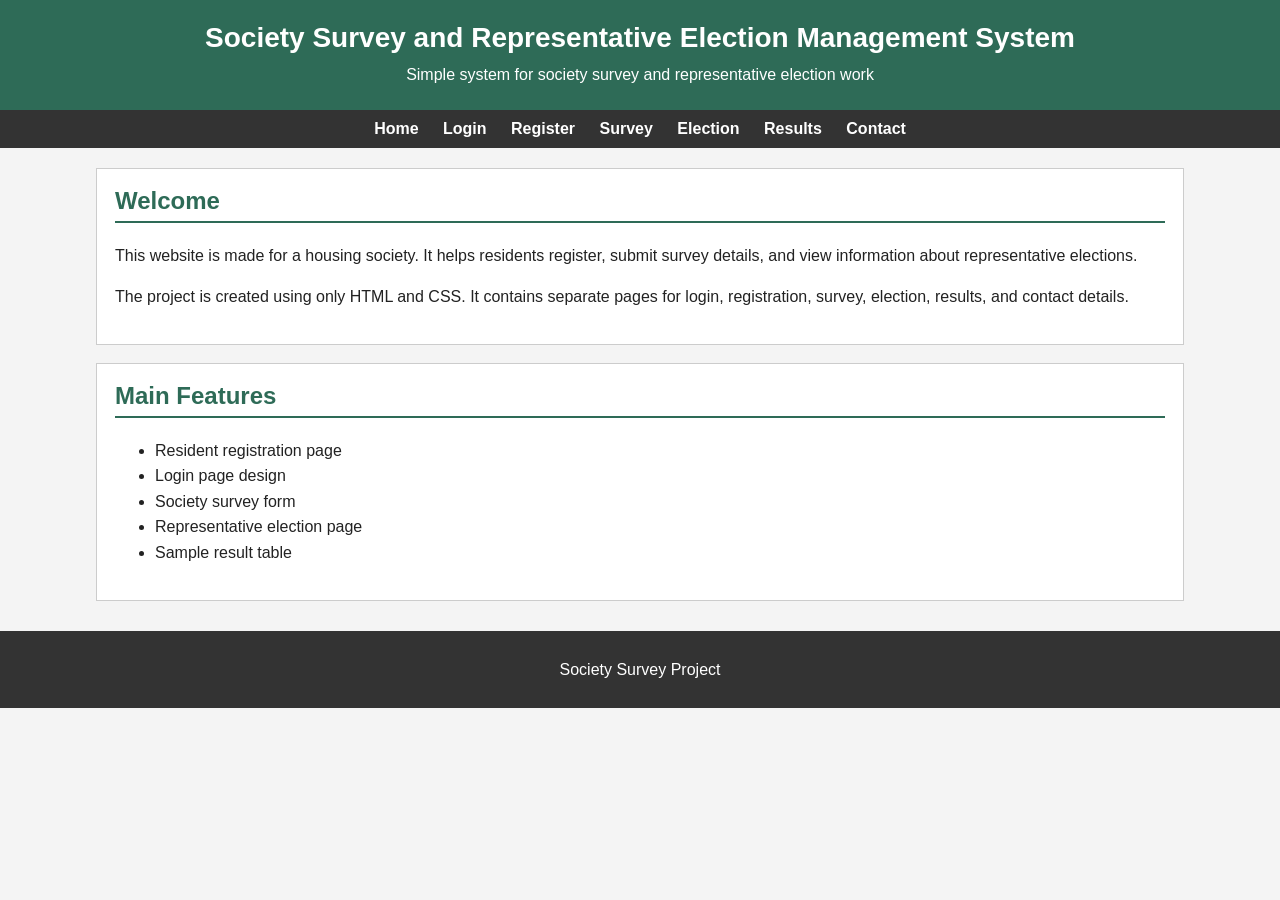
<file: Society-Survey/index.html>
<!DOCTYPE html>
<html lang="en">
<head>
    <meta charset="UTF-8">
    <meta name="viewport" content="width=device-width, initial-scale=1.0">
    <title>Society Survey System</title>
    <link rel="stylesheet" href="styles.css">
</head>
<body>
    <header>
        <h1>Society Survey and Representative Election Management System</h1>
        <p>Simple system for society survey and representative election work</p>
    </header>

    <nav>
        <a href="index.html">Home</a>
        <a href="login.html">Login</a>
        <a href="register.html">Register</a>
        <a href="survey.html">Survey</a>
        <a href="election.html">Election</a>
        <a href="results.html">Results</a>
        <a href="contact.html">Contact</a>
    </nav>

    <main>
        <section class="box">
            <h2>Welcome</h2>
            <p>
                This website is made for a housing society. It helps residents register,
                submit survey details, and view information about representative elections.
            </p>
            <p>
                The project is created using only HTML and CSS. It contains separate pages
                for login, registration, survey, election, results, and contact details.
            </p>
        </section>

        <section class="box">
            <h2>Main Features</h2>
            <ul>
                <li>Resident registration page</li>
                <li>Login page design</li>
                <li>Society survey form</li>
                <li>Representative election page</li>
                <li>Sample result table</li>
            </ul>
        </section>
    </main>

    <footer>
        <p>Society Survey Project</p>
    </footer>
</body>
</html>
</file>
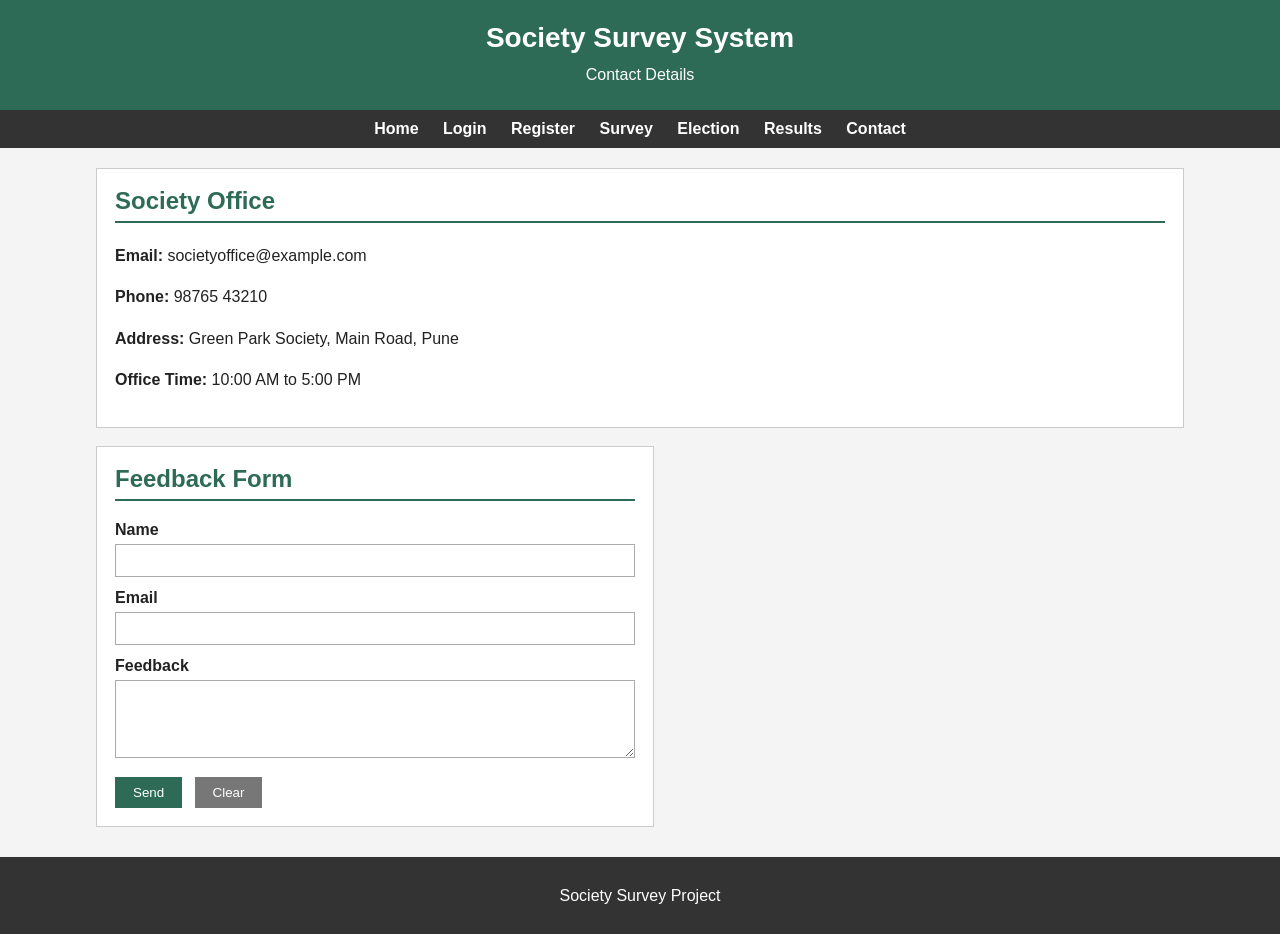
<file: Society-Survey/contact.html>
<!DOCTYPE html>
<html lang="en">
<head>
    <meta charset="UTF-8">
    <meta name="viewport" content="width=device-width, initial-scale=1.0">
    <title>Contact</title>
    <link rel="stylesheet" href="styles.css">
</head>
<body>
    <header>
        <h1>Society Survey System</h1>
        <p>Contact Details</p>
    </header>

    <nav>
        <a href="index.html">Home</a>
        <a href="login.html">Login</a>
        <a href="register.html">Register</a>
        <a href="survey.html">Survey</a>
        <a href="election.html">Election</a>
        <a href="results.html">Results</a>
        <a href="contact.html">Contact</a>
    </nav>

    <main>
        <section class="box">
            <h2>Society Office</h2>
            <p><strong>Email:</strong> societyoffice@example.com</p>
            <p><strong>Phone:</strong> 98765 43210</p>
            <p><strong>Address:</strong> Green Park Society, Main Road, Pune</p>
            <p><strong>Office Time:</strong> 10:00 AM to 5:00 PM</p>
        </section>

        <section class="box form-box">
            <h2>Feedback Form</h2>
            <form>
                <label for="feedbackName">Name</label>
                <input type="text" id="feedbackName" name="feedbackName">

                <label for="feedbackEmail">Email</label>
                <input type="email" id="feedbackEmail" name="feedbackEmail">

                <label for="feedback">Feedback</label>
                <textarea id="feedback" name="feedback" rows="4"></textarea>

                <input type="submit" value="Send">
                <input type="reset" value="Clear">
            </form>
        </section>
    </main>

    <footer>
        <p>Society Survey Project</p>
    </footer>
</body>
</html>
</file>
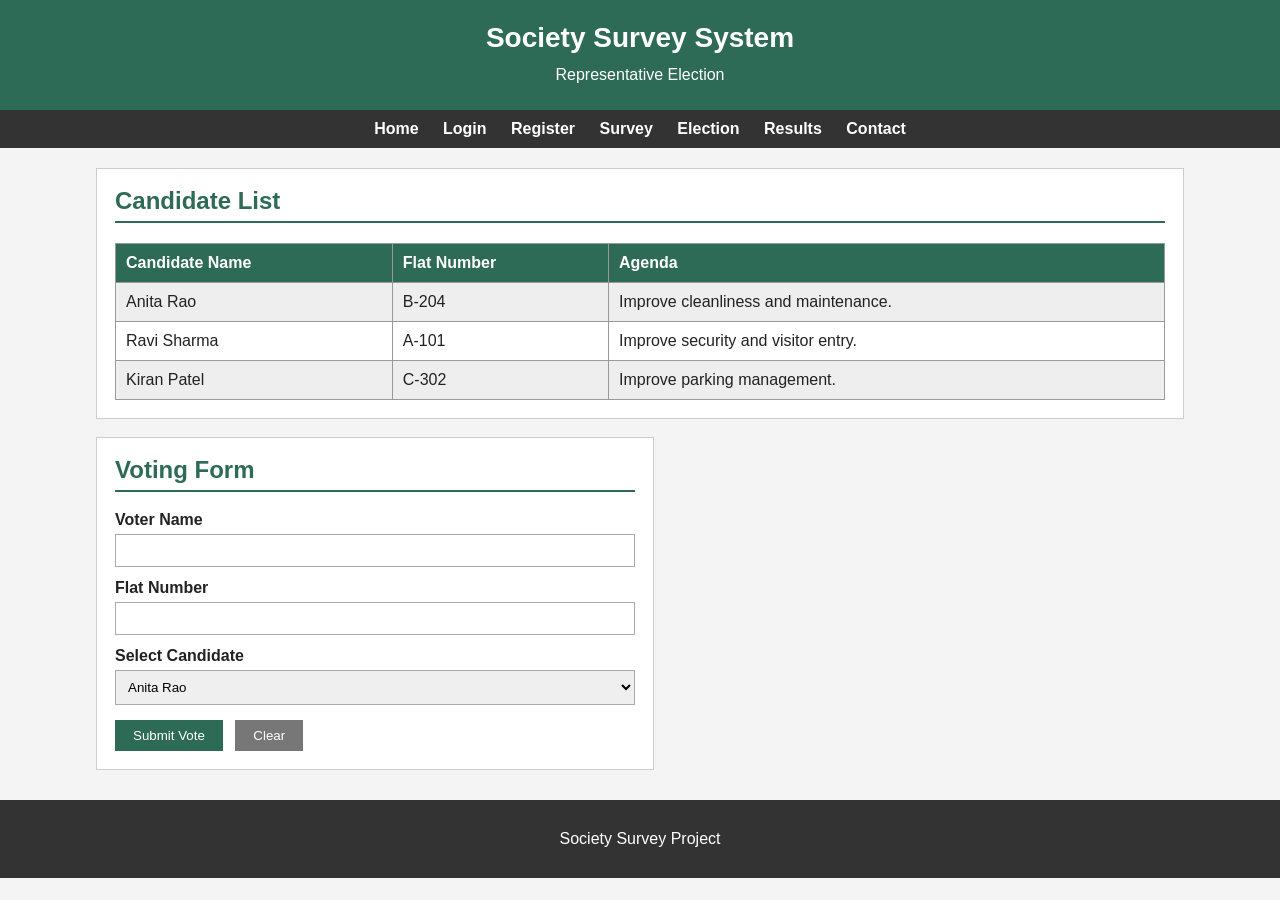
<file: Society-Survey/election.html>
<!DOCTYPE html>
<html lang="en">
<head>
    <meta charset="UTF-8">
    <meta name="viewport" content="width=device-width, initial-scale=1.0">
    <title>Election</title>
    <link rel="stylesheet" href="styles.css">
</head>
<body>
    <header>
        <h1>Society Survey System</h1>
        <p>Representative Election</p>
    </header>

    <nav>
        <a href="index.html">Home</a>
        <a href="login.html">Login</a>
        <a href="register.html">Register</a>
        <a href="survey.html">Survey</a>
        <a href="election.html">Election</a>
        <a href="results.html">Results</a>
        <a href="contact.html">Contact</a>
    </nav>

    <main>
        <section class="box">
            <h2>Candidate List</h2>
            <table>
                <tr>
                    <th>Candidate Name</th>
                    <th>Flat Number</th>
                    <th>Agenda</th>
                </tr>
                <tr>
                    <td>Anita Rao</td>
                    <td>B-204</td>
                    <td>Improve cleanliness and maintenance.</td>
                </tr>
                <tr>
                    <td>Ravi Sharma</td>
                    <td>A-101</td>
                    <td>Improve security and visitor entry.</td>
                </tr>
                <tr>
                    <td>Kiran Patel</td>
                    <td>C-302</td>
                    <td>Improve parking management.</td>
                </tr>
            </table>
        </section>

        <section class="box form-box">
            <h2>Voting Form</h2>
            <form>
                <label for="voter">Voter Name</label>
                <input type="text" id="voter" name="voter">

                <label for="voterFlat">Flat Number</label>
                <input type="text" id="voterFlat" name="voterFlat">

                <label for="candidate">Select Candidate</label>
                <select id="candidate" name="candidate">
                    <option>Anita Rao</option>
                    <option>Ravi Sharma</option>
                    <option>Kiran Patel</option>
                </select>

                <input type="submit" value="Submit Vote">
                <input type="reset" value="Clear">
            </form>
        </section>
    </main>

    <footer>
        <p>Society Survey Project</p>
    </footer>
</body>
</html>
</file>
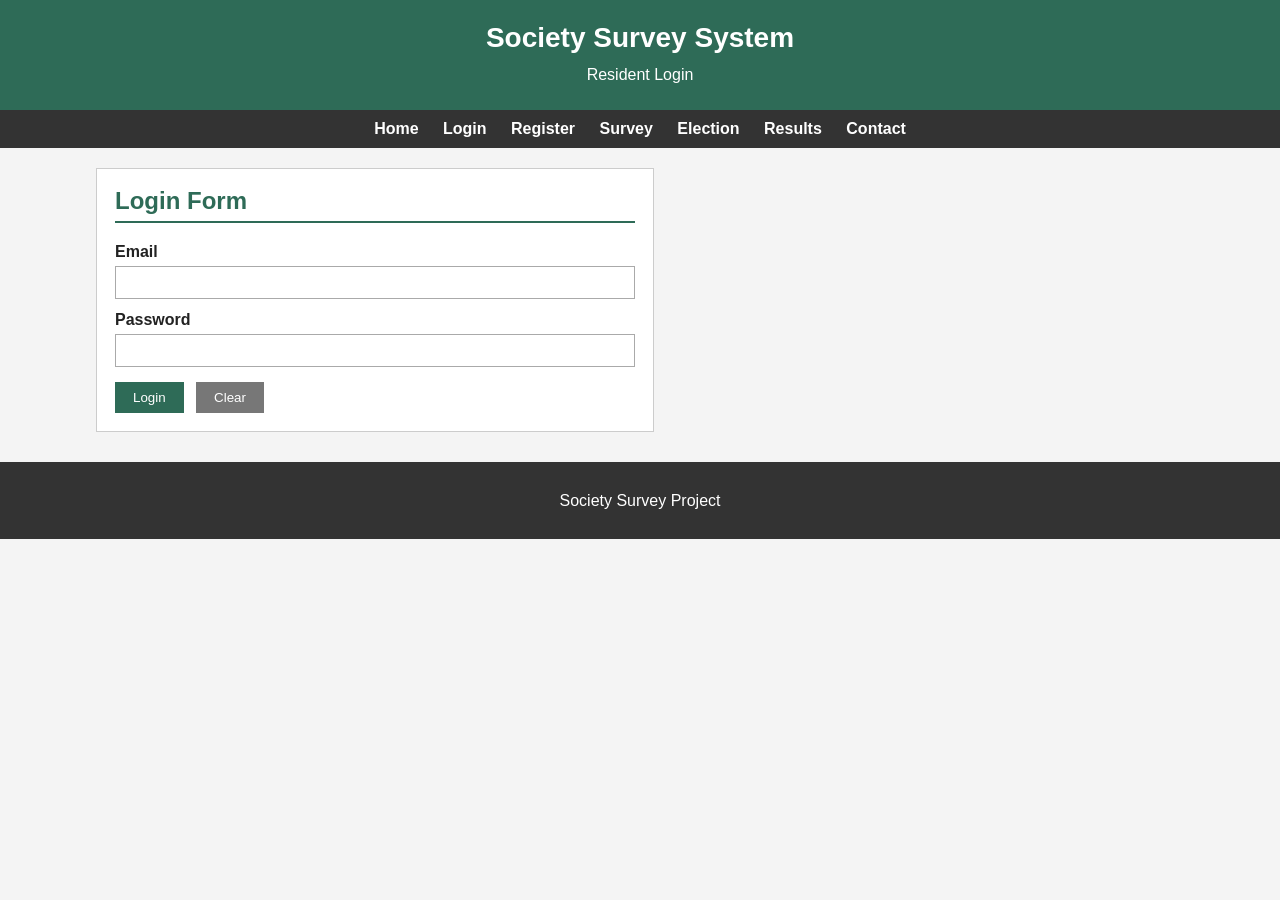
<file: Society-Survey/login.html>
<!DOCTYPE html>
<html lang="en">
<head>
    <meta charset="UTF-8">
    <meta name="viewport" content="width=device-width, initial-scale=1.0">
    <title>Login</title>
    <link rel="stylesheet" href="styles.css">
</head>
<body>
    <header>
        <h1>Society Survey System</h1>
        <p>Resident Login</p>
    </header>

    <nav>
        <a href="index.html">Home</a>
        <a href="login.html">Login</a>
        <a href="register.html">Register</a>
        <a href="survey.html">Survey</a>
        <a href="election.html">Election</a>
        <a href="results.html">Results</a>
        <a href="contact.html">Contact</a>
    </nav>

    <main>
        <section class="box form-box">
            <h2>Login Form</h2>
            <form>
                <label for="email">Email</label>
                <input type="email" id="email" name="email">

                <label for="password">Password</label>
                <input type="password" id="password" name="password">

                <input type="submit" value="Login">
                <input type="reset" value="Clear">
            </form>
        </section>
    </main>

    <footer>
        <p>Society Survey Project</p>
    </footer>
</body>
</html>
</file>
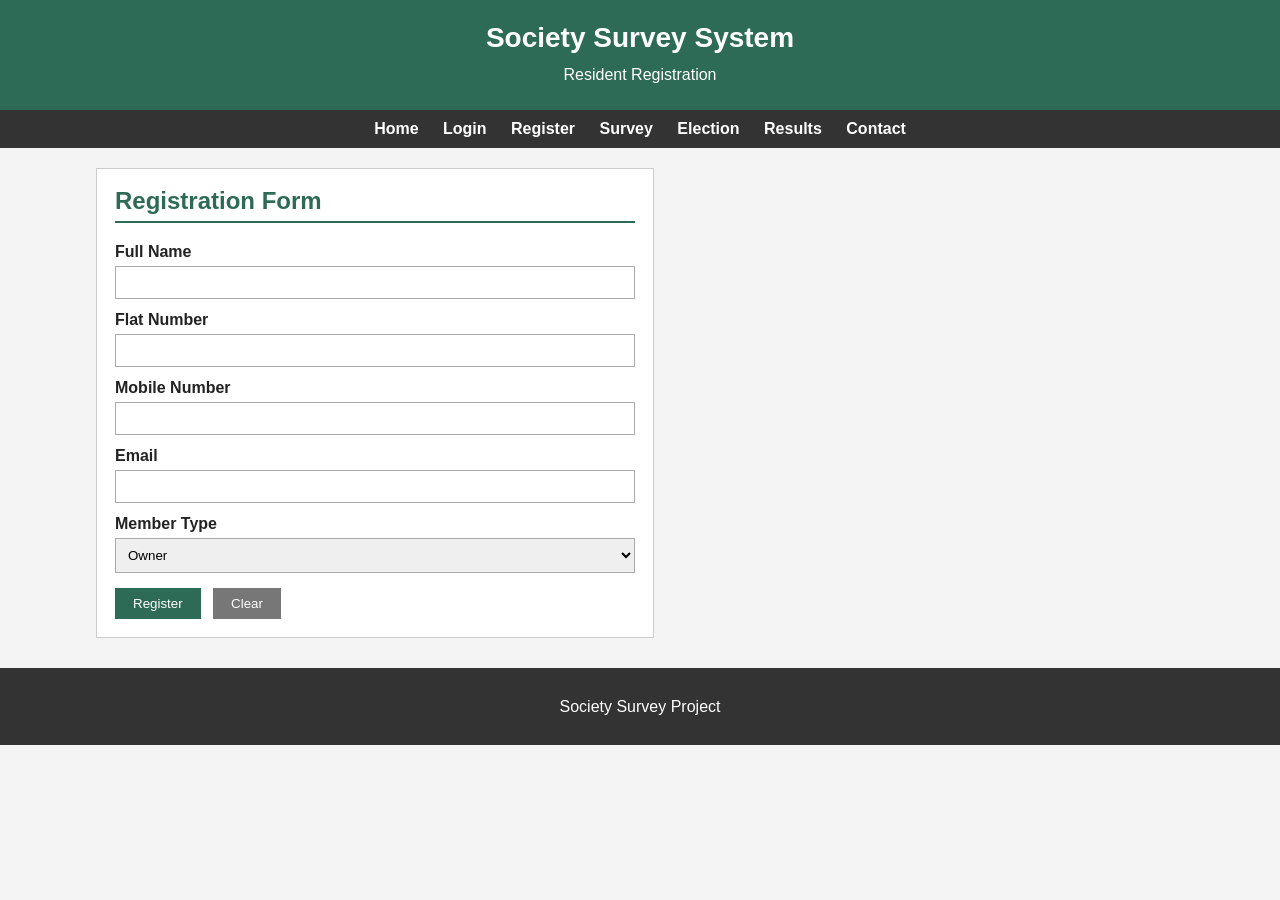
<file: Society-Survey/register.html>
<!DOCTYPE html>
<html lang="en">
<head>
    <meta charset="UTF-8">
    <meta name="viewport" content="width=device-width, initial-scale=1.0">
    <title>Register</title>
    <link rel="stylesheet" href="styles.css">
</head>
<body>
    <header>
        <h1>Society Survey System</h1>
        <p>Resident Registration</p>
    </header>

    <nav>
        <a href="index.html">Home</a>
        <a href="login.html">Login</a>
        <a href="register.html">Register</a>
        <a href="survey.html">Survey</a>
        <a href="election.html">Election</a>
        <a href="results.html">Results</a>
        <a href="contact.html">Contact</a>
    </nav>

    <main>
        <section class="box form-box">
            <h2>Registration Form</h2>
            <form>
                <label for="name">Full Name</label>
                <input type="text" id="name" name="name">

                <label for="flat">Flat Number</label>
                <input type="text" id="flat" name="flat">

                <label for="mobile">Mobile Number</label>
                <input type="tel" id="mobile" name="mobile">

                <label for="regEmail">Email</label>
                <input type="email" id="regEmail" name="regEmail">

                <label for="memberType">Member Type</label>
                <select id="memberType" name="memberType">
                    <option>Owner</option>
                    <option>Tenant</option>
                </select>

                <input type="submit" value="Register">
                <input type="reset" value="Clear">
            </form>
        </section>
    </main>

    <footer>
        <p>Society Survey Project</p>
    </footer>
</body>
</html>
</file>
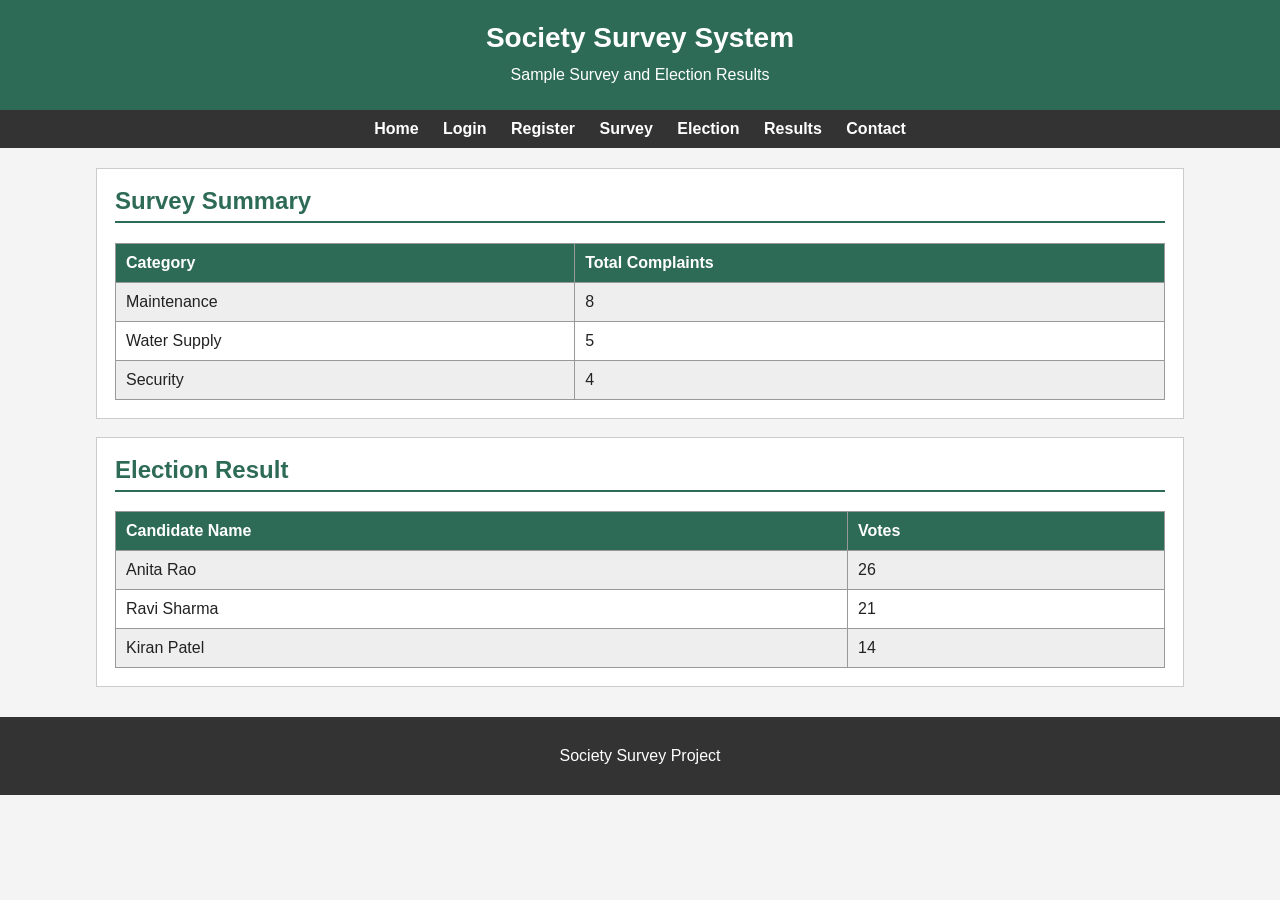
<file: Society-Survey/results.html>
<!DOCTYPE html>
<html lang="en">
<head>
    <meta charset="UTF-8">
    <meta name="viewport" content="width=device-width, initial-scale=1.0">
    <title>Results</title>
    <link rel="stylesheet" href="styles.css">
</head>
<body>
    <header>
        <h1>Society Survey System</h1>
        <p>Sample Survey and Election Results</p>
    </header>

    <nav>
        <a href="index.html">Home</a>
        <a href="login.html">Login</a>
        <a href="register.html">Register</a>
        <a href="survey.html">Survey</a>
        <a href="election.html">Election</a>
        <a href="results.html">Results</a>
        <a href="contact.html">Contact</a>
    </nav>

    <main>
        <section class="box">
            <h2>Survey Summary</h2>
            <table>
                <tr>
                    <th>Category</th>
                    <th>Total Complaints</th>
                </tr>
                <tr>
                    <td>Maintenance</td>
                    <td>8</td>
                </tr>
                <tr>
                    <td>Water Supply</td>
                    <td>5</td>
                </tr>
                <tr>
                    <td>Security</td>
                    <td>4</td>
                </tr>
            </table>
        </section>

        <section class="box">
            <h2>Election Result</h2>
            <table>
                <tr>
                    <th>Candidate Name</th>
                    <th>Votes</th>
                </tr>
                <tr>
                    <td>Anita Rao</td>
                    <td>26</td>
                </tr>
                <tr>
                    <td>Ravi Sharma</td>
                    <td>21</td>
                </tr>
                <tr>
                    <td>Kiran Patel</td>
                    <td>14</td>
                </tr>
            </table>
        </section>
    </main>

    <footer>
        <p>Society Survey Project</p>
    </footer>
</body>
</html>
</file>
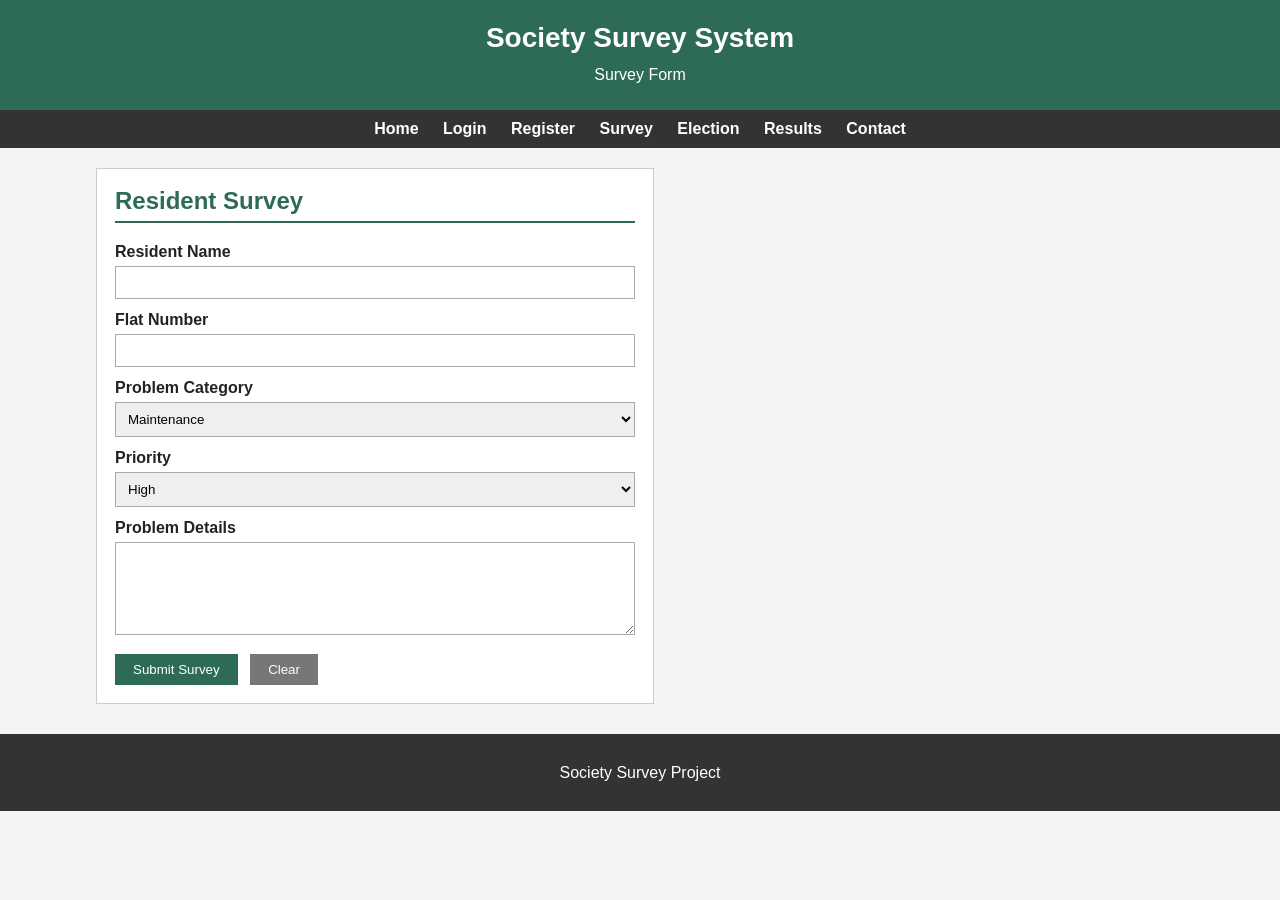
<file: Society-Survey/survey.html>
<!DOCTYPE html>
<html lang="en">
<head>
    <meta charset="UTF-8">
    <meta name="viewport" content="width=device-width, initial-scale=1.0">
    <title>Society Survey</title>
    <link rel="stylesheet" href="styles.css">
</head>
<body>
    <header>
        <h1>Society Survey System</h1>
        <p>Survey Form</p>
    </header>

    <nav>
        <a href="index.html">Home</a>
        <a href="login.html">Login</a>
        <a href="register.html">Register</a>
        <a href="survey.html">Survey</a>
        <a href="election.html">Election</a>
        <a href="results.html">Results</a>
        <a href="contact.html">Contact</a>
    </nav>

    <main>
        <section class="box form-box">
            <h2>Resident Survey</h2>
            <form>
                <label for="resident">Resident Name</label>
                <input type="text" id="resident" name="resident">

                <label for="surveyFlat">Flat Number</label>
                <input type="text" id="surveyFlat" name="surveyFlat">

                <label for="category">Problem Category</label>
                <select id="category" name="category">
                    <option>Maintenance</option>
                    <option>Water Supply</option>
                    <option>Cleanliness</option>
                    <option>Security</option>
                    <option>Parking</option>
                </select>

                <label for="priority">Priority</label>
                <select id="priority" name="priority">
                    <option>High</option>
                    <option>Medium</option>
                    <option>Low</option>
                </select>

                <label for="details">Problem Details</label>
                <textarea id="details" name="details" rows="5"></textarea>

                <input type="submit" value="Submit Survey">
                <input type="reset" value="Clear">
            </form>
        </section>
    </main>

    <footer>
        <p>Society Survey Project</p>
    </footer>
</body>
</html>
</file>
<file: Society-Survey/styles.css>
body {
    margin: 0;
    font-family: Arial, sans-serif;
    background-color: #f4f4f4;
    color: #222222;
}

header {
    background-color: #2e6b57;
    color: white;
    text-align: center;
    padding: 22px;
}

header h1 {
    margin: 0;
    font-size: 28px;
}

header p {
    margin: 8px 0 0;
}

nav {
    background-color: #333333;
    text-align: center;
    padding: 10px;
}

nav a {
    color: white;
    text-decoration: none;
    margin: 0 10px;
    font-weight: bold;
}

nav a:hover {
    text-decoration: underline;
}

main {
    width: 85%;
    margin: 20px auto;
}

.box {
    background-color: white;
    border: 1px solid #cccccc;
    padding: 18px;
    margin-bottom: 18px;
}

.form-box {
    max-width: 520px;
}

h2 {
    margin-top: 0;
    color: #2e6b57;
    border-bottom: 2px solid #2e6b57;
    padding-bottom: 6px;
}

p,
li {
    line-height: 1.6;
}

label {
    display: block;
    margin-top: 12px;
    font-weight: bold;
}

input,
select,
textarea {
    width: 100%;
    padding: 8px;
    margin-top: 5px;
    border: 1px solid #aaaaaa;
    box-sizing: border-box;
}

input[type="submit"],
input[type="reset"] {
    width: auto;
    margin-top: 15px;
    margin-right: 8px;
    padding: 8px 18px;
    background-color: #2e6b57;
    color: white;
    border: none;
}

input[type="reset"] {
    background-color: #777777;
}

table {
    width: 100%;
    border-collapse: collapse;
    margin-top: 12px;
}

th,
td {
    border: 1px solid #999999;
    padding: 10px;
    text-align: left;
}

th {
    background-color: #2e6b57;
    color: white;
}

tr:nth-child(even) {
    background-color: #eeeeee;
}

footer {
    background-color: #333333;
    color: white;
    text-align: center;
    padding: 10px;
    margin-top: 30px;
}

@media (max-width: 700px) {
    main {
        width: 94%;
    }

    nav a {
        display: block;
        margin: 8px 0;
    }
}
</file>
